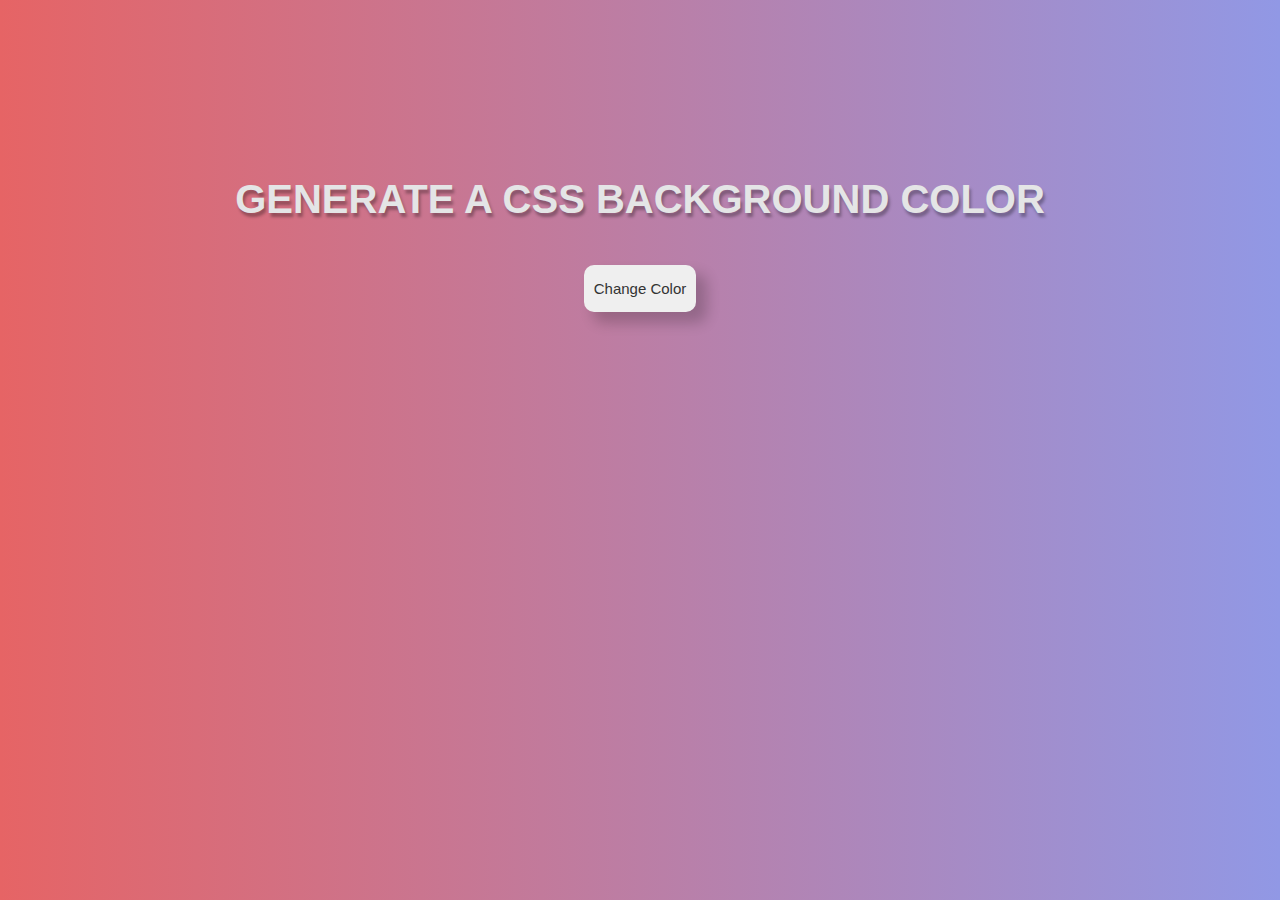
<file: color-background.html>
<!DOCTYPE html>
<html lang="en">
  <head>
    <meta charset="UTF-8" />
    <meta name="viewport" content="width=device-width, initial-scale=1.0" />
    <link rel="stylesheet" href="styles.css">
    <title>Random Color Generator</title>
  </head>

  <body">
    <h2 class="title">Generate a CSS Background Color</h2>
    <h3 class="color-title title"></h3>
    <button class="color">Change Color</button>
    <script src="app.js"></script>
  </body>
</html>
</file>
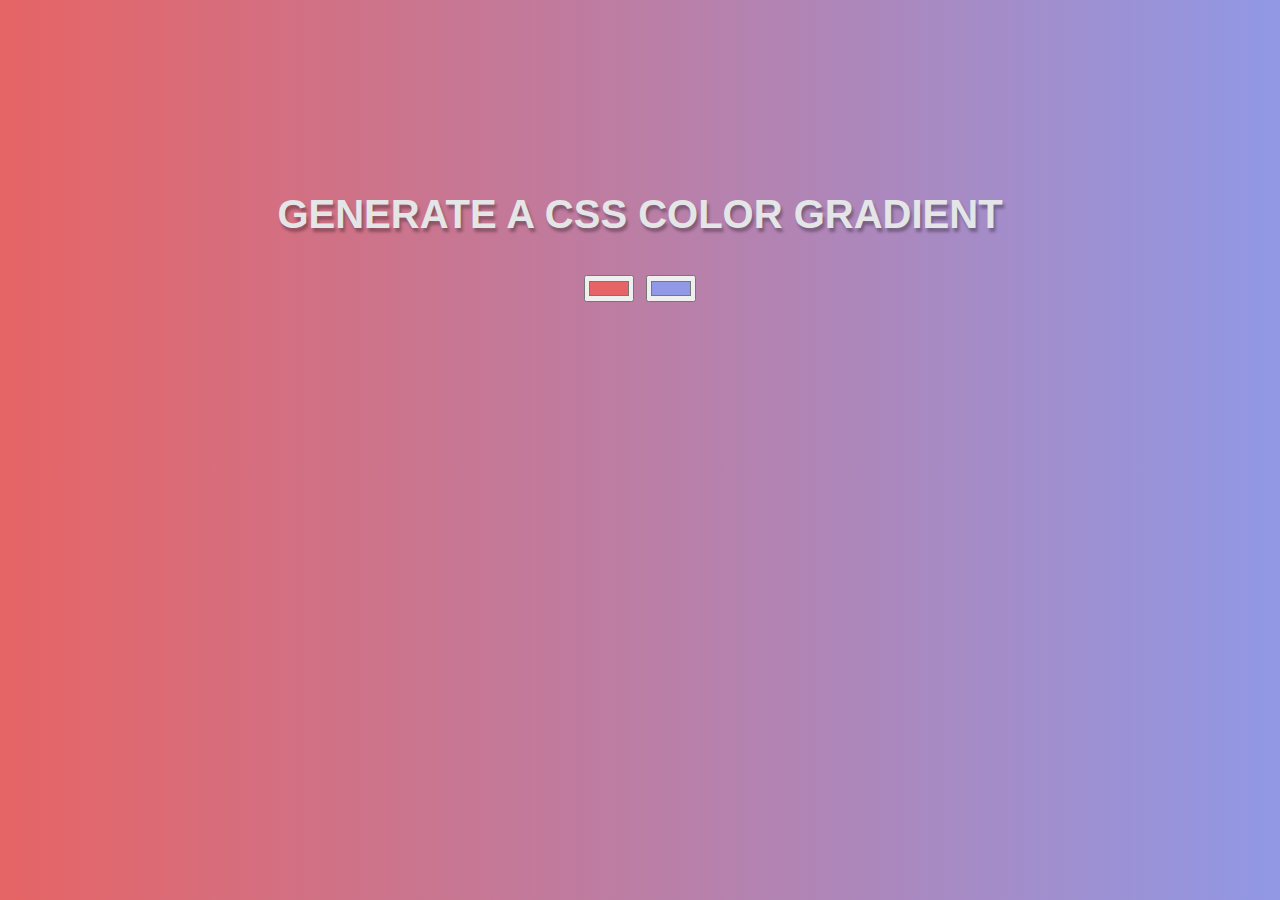
<file: gradient-background.html>
<!DOCTYPE html>
<html lang="en">
  <head>
    <meta charset="UTF-8" />
    <meta name="viewport" content="width=device-width, initial-scale=1.0" />
    <link rel="stylesheet" href="styles.css">
    <title>Random Gradient Color Generator</title>
  </head>

  <body">
    <h2 class="title">Generate a CSS Color Gradient</h2>
    <h4 class="color-title title"></h4>
    <input type="color" name="first-color" value="#e66465">
    <input type="color" name="second-color" value="#9198e5">
    <script src="app.js"></script>
  </body>
</html>
</file>
<file: styles.css>
html {
  font-size: 62.5%;
}

body {
  align-items: center;
  display: flex;
  font-family: "Rubik", sans-serif;
  height: 50vh;
  justify-content: center;
  text-align: center;
  background: linear-gradient(to right, #e66465, #9198e5);
}

h1 {
  font-size: 4.5rem;
  max-width: 500px;
}

h2 {
  font-size: 4rem;
}

h3 {
  font-size: 3rem;
}

h4 {
  font-size: 2.5rem;
}

button {
  border-radius: 10px;
  border: none;
  box-shadow: 10px 10px 14px 1px rgb(0 0 0 / 20%);
  color: #333;
  cursor: pointer;
  font-size: 1.5rem;
  margin: 1rem 1.5rem;
  padding: 1.5rem 1rem;
  transition: box-shadow 0.4s;
}

button:hover {
  box-shadow: none;
}

a {
  color: #2c2c2c;
  text-decoration: none;
}

input {
  margin: 0.5rem;
}

.title {
  text-transform: Uppercase;
  color: #e4e5e6;
  text-shadow: 2px 4px 3px rgba(0, 0, 0, 0.3);
}
</file>
